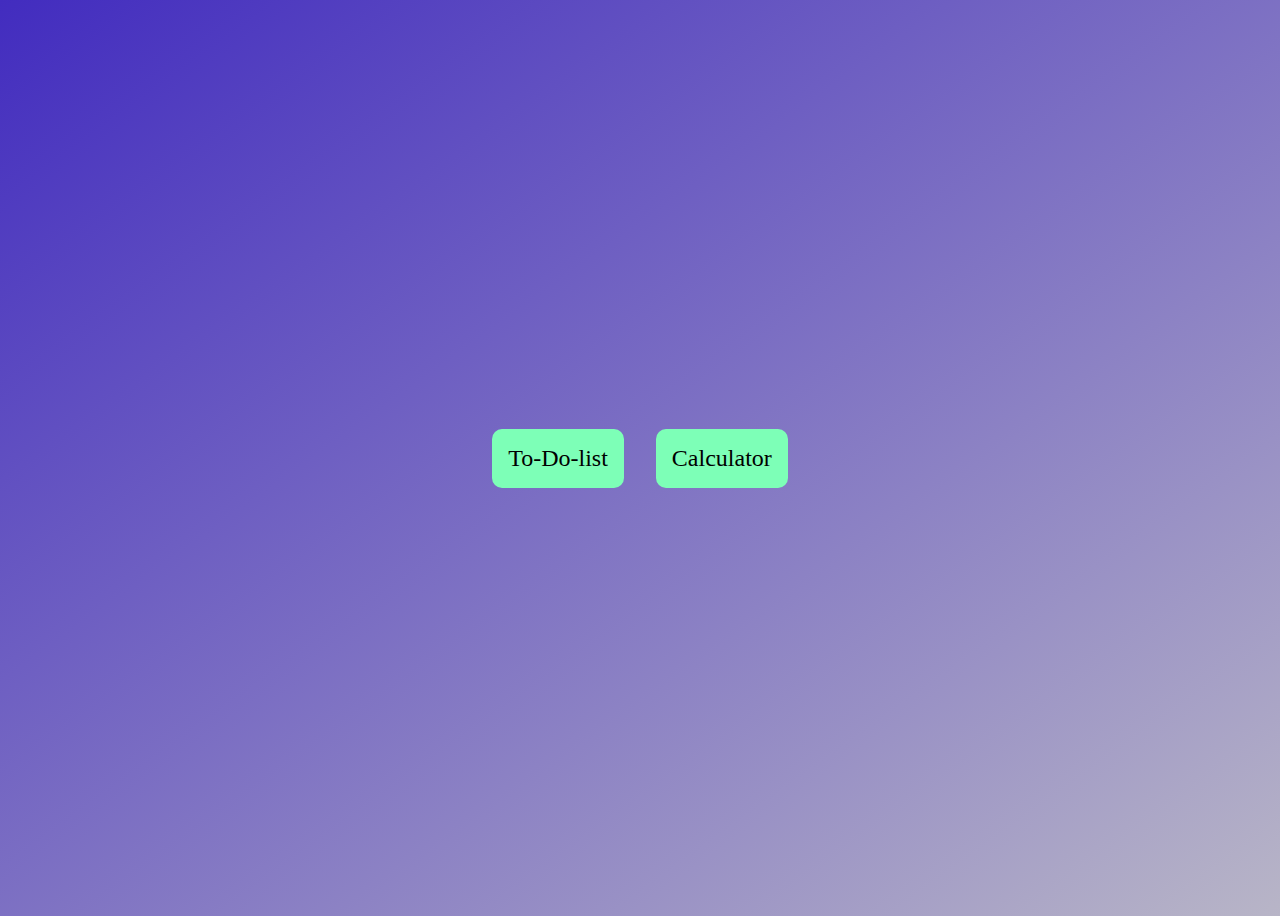
<file: index.html>
<!DOCTYPE html>
<html lang="en">
<head>
    <link rel="stylesheet" href="style.css">
    <meta charset="UTF-8">
    <meta http-equiv="X-UA-Compatible" content="IE=edge">
    <meta name="viewport" content="width=device-width, initial-scale=1.0">
    <title>Utility</title>
</head>
<body>
 <main>
    <header></header>
    <div class="Para"></div>
    <div class="butt">
        <button id="list">To-Do-list</button>
        <button id="calci" >Calculator</button>
    </div>
</main>
<script src="file.js"></script>
</body>
</html>
</file>
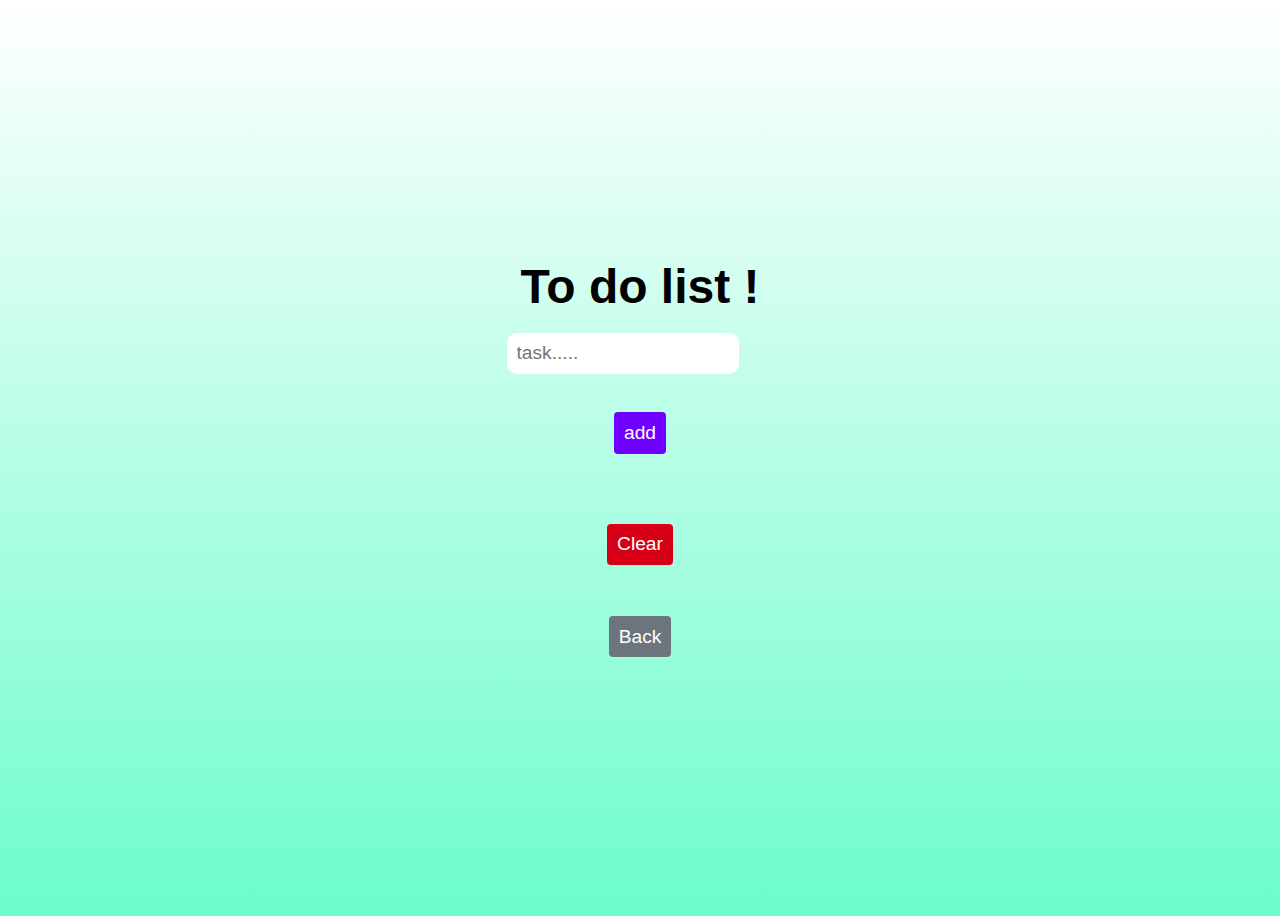
<file: list.html>
<!DOCTYPE html>
<html lang="en">
<head>
    <link rel="stylesheet" href="list.css">
    <meta charset="UTF-8">
    <meta http-equiv="X-UA-Compatible" content="IE=edge">
    <meta name="viewport" content="width=device-width, initial-scale=1.0">
    <title>Document</title>
</head>
<body>
<main class="page">
    <header>
        <h1>To do list !</h1>
    </header>
    <div class="box"></div>
    <div id="eh"><input type="text" id="new-task" placeholder="task....."></div>
    <button id="sub">add</button>
    <div id="task-list">
    <form id="task-form"></form>
   </div>
    <button id="clearall">Clear</button>
    <div class="back"><button id="goBack">Back</button></div>
</main>
<script src="list.js"></script>
</body>
</html>
</file>
<file: style.css>
body {
    background: linear-gradient(to bottom right, #422cbf, #b8b5c7);
  }
  
  main {
    display: flex;
    flex-direction: column;
    justify-content: center;
    align-items: center;
    height: 100vh;
  }
  
  .butt {
    display: flex;
    gap: 2rem;
  }
  
  button {
    background-color: #7dffb7;
    color: #000000;
    padding: 1rem;
    border: none;
    font-family:'Times New Roman', Times, serif;
    border-radius: 10px;
    font-size: 1.5rem;
    cursor: pointer;
  }
  
  button:hover {
    background-color: #ffac4e;
  }
</file>
<file: list.css>
/* Align everything in the center */
.page {
    display: flex;
    flex-direction: column;
    align-items: center;
    justify-content: center;
    height: 100vh;
  }
  
  /* Style the heading */
  h1 {
    font-size: 2.5em;
    margin: 0;
    text-align: center;
  }
  
  /* Style the "free space" message */
  .freespace {
    margin: 1em;
    text-align: center;
  }
  
  /* Style the input box */
  #new-task {
    padding: 0.5em;
    font-size: 1.2em;
    border-radius: 10px;
    border: none;
    width: 80%;
    margin: 1em 0;
  }
  
  /* Style the "Add" button */
  #sub {
    background-color: #6f00ff;
    color: #fff;
    border: none;
    border-radius: 4px;
    padding: 0.5em;
    font-size: 1.2em;
    margin: 1em;
  }
  
  /* Style the task list */
  #task-list {
    list-style: none;
    padding: 0;
    margin: 1em;
    width: 80%;
  }
  
  /* Style the task items */
  .task-item {
    font-weight: 800;
    font-size: x-large;
    background-color: #000000;
    color: #fff;
    padding: 0.5em;
    display: flex;
    justify-content:left;
    border-radius: 15px;
    margin-bottom: 1.5em;
  }
  
  /* Style the "Clear" button */
  #clearall {
    background-color: #d80016;
    color: #fff;
    border: none;
    border-radius: 4px;
    padding: 0.5em;
    font-size: 1.2em;
    margin: 1em;
  }
  
  /* Style the "Back" button */
  #goBack {
    background-color: #6c757d;
    color: #fff;
    border: none;
    border-radius: 4px;
    padding: 0.5em;
    font-size: 1.2em;
  }
  
  /* Style the "Back" button */
  .back {
    margin-top: 2em;
  }
  body {
    background: linear-gradient(to bottom, #fff, #6bfdcc);
  }
  
  h1 {
    font-family: 'Roboto', sans-serif;
    font-size: 3rem;
    text-align: center;
    margin-top: 0;
  }
</file>
